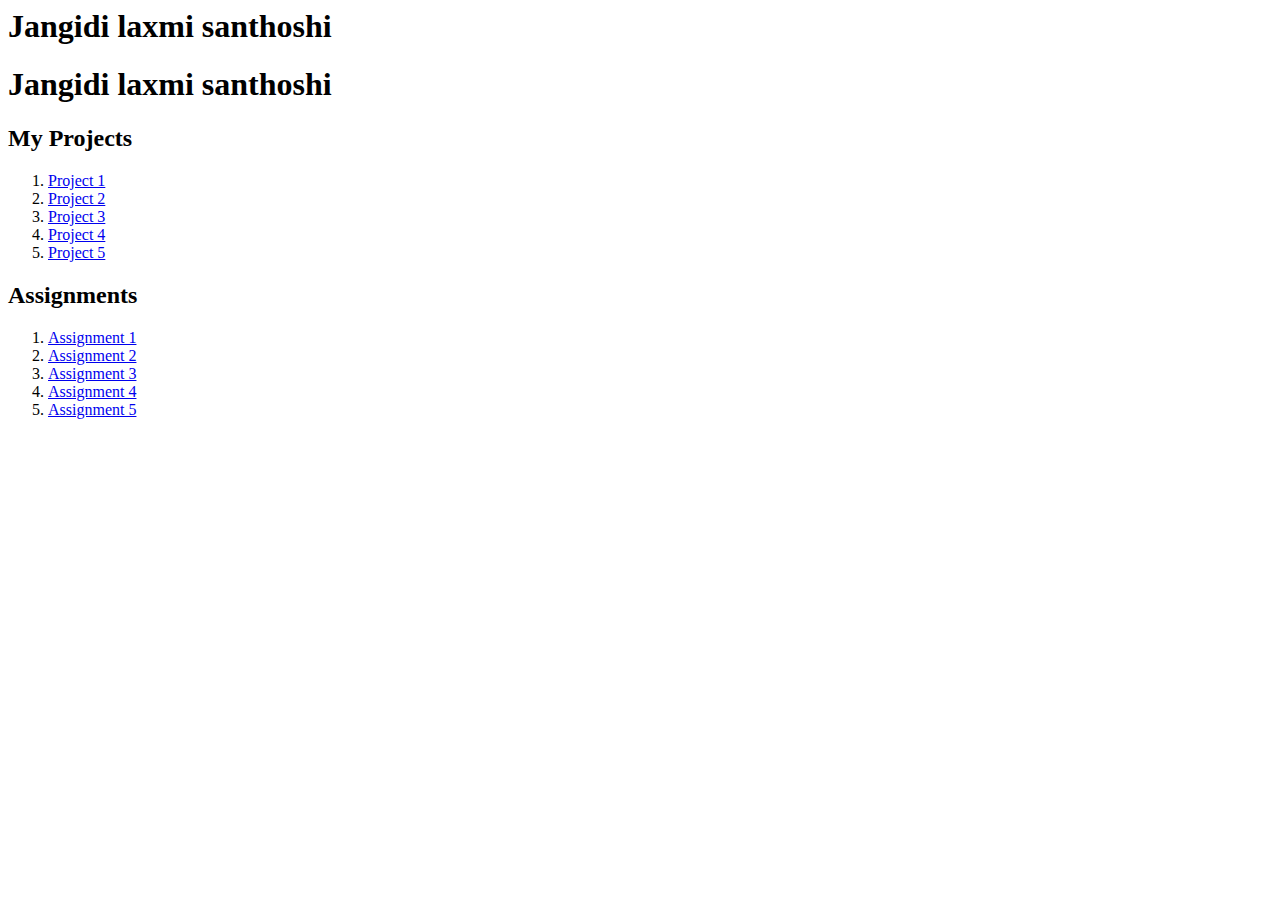
<file: index.html>
<h1> Jangidi laxmi santhoshi </h1>
<!DOCTYPE html>
<html lang="en">
<head>
    <meta charset="UTF-8">
    <meta name="viewport" content="width=device-width, initial-scale=1.0">
    <title>Document</title>
</head>
<body>
    <h1> Jangidi laxmi santhoshi </h1>

    <h2>My Projects</h2>
    <ol>
        <li><a href="#">Project 1</a></li>
        <li><a href="#">Project 2</a></li>
        <li><a href="#">Project 3</a></li>
        <li><a href="#">Project 4</a></li>
         <li><a href="#">Project 5</a></li>
    </ol>
    <h2> Assignments</h2>
    <ol>
        <li><a href="a1/">Assignment 1</a></li>
        <li><a href="a2/">Assignment 2</a></li>
        <li><a href="a3/">Assignment 3</a></li>
        <li><a href="a4/">Assignment 4</a></li>
        <li><a href="a5/">Assignment 5</a></li>
    </ol>
</body>
</html>
</file>
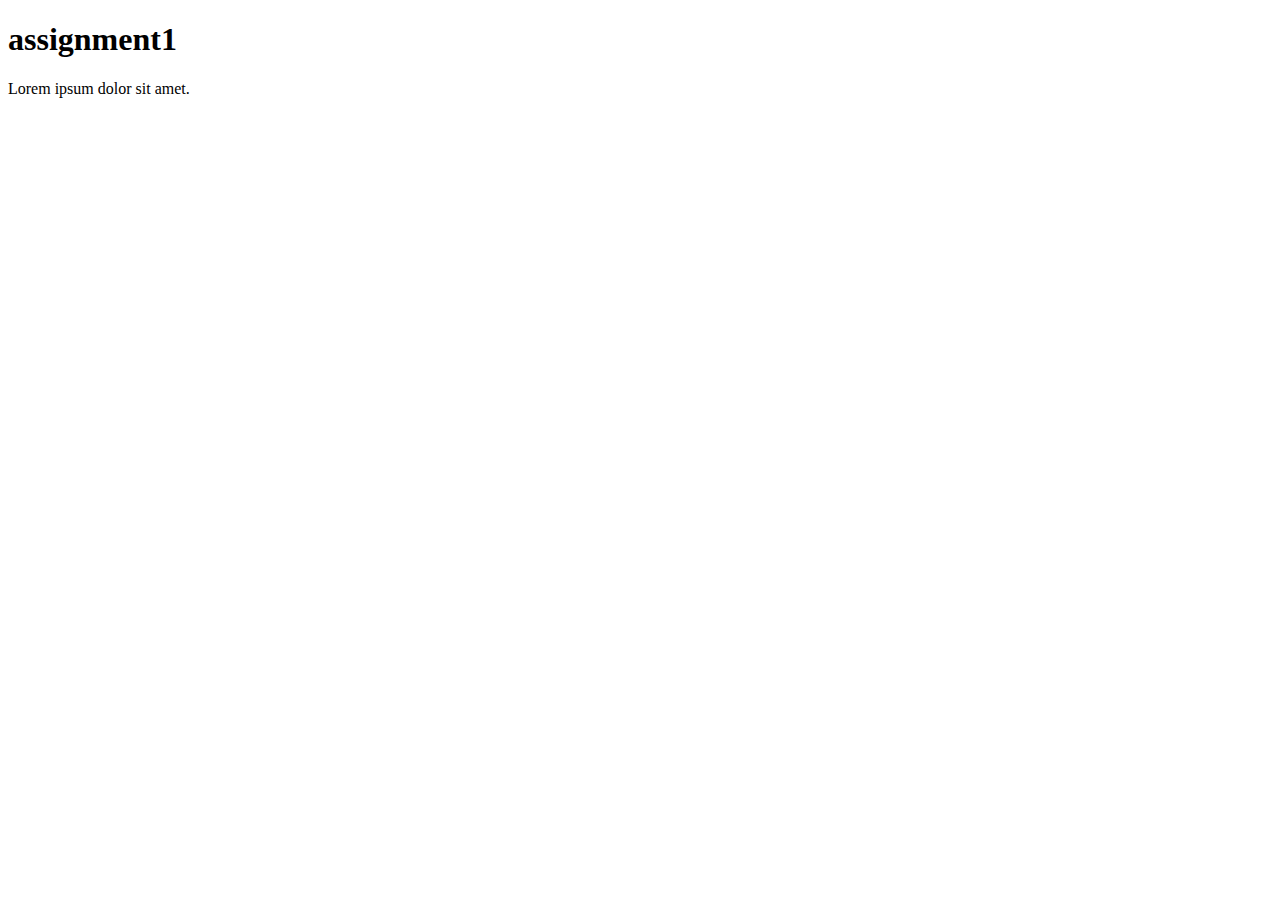
<file: a1/index.html>
<!DOCTYPE html>
<html lang="en">
<head>
    <meta charset="UTF-8">
    <meta name="viewport" content="width=device-width, initial-scale=1.0">
    <title>Document</title>
</head>
<body>
    <h1>assignment1</h1>
    <p>Lorem ipsum dolor sit amet.</p>
</body>
</html>
</file>
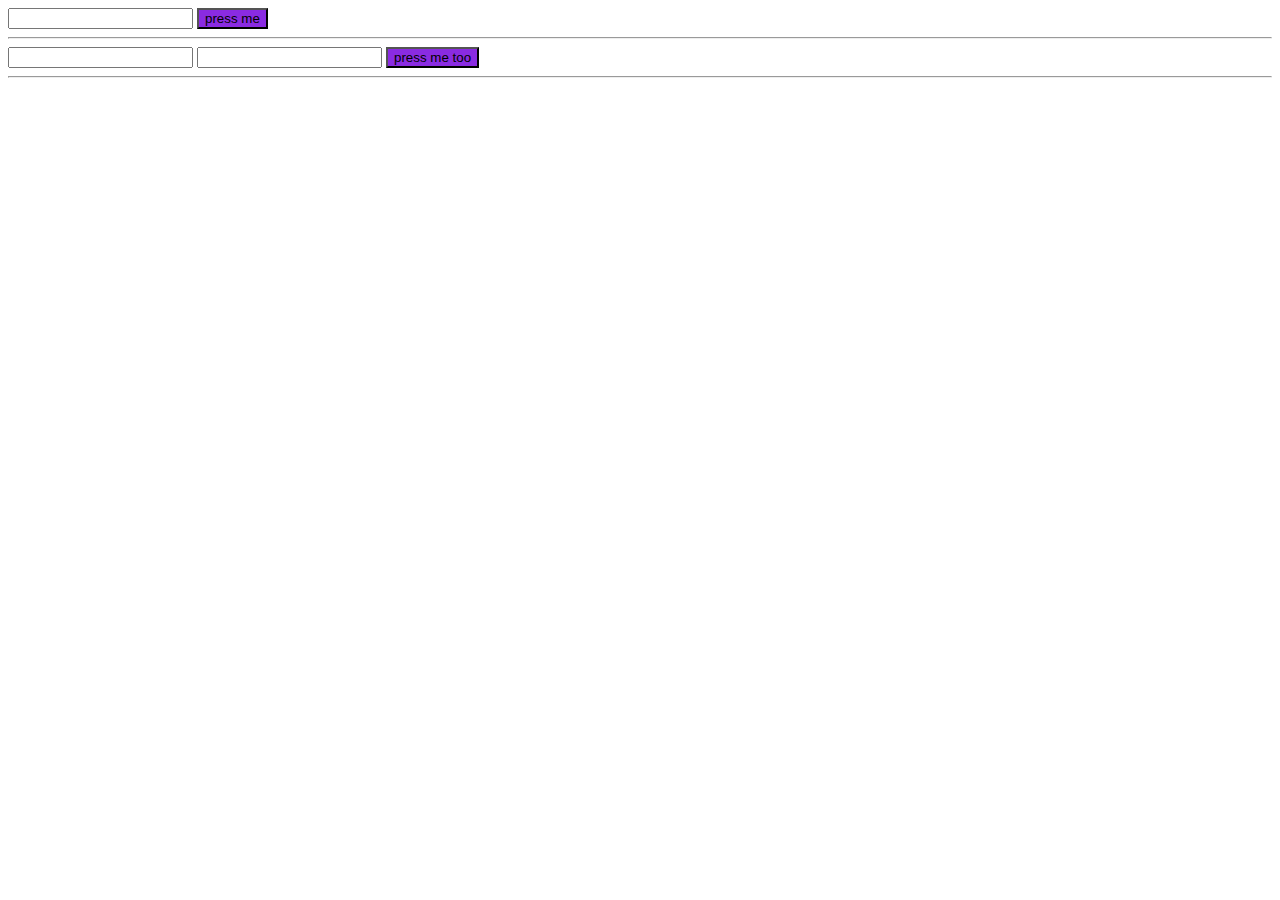
<file: a3/index.html>
<!DOCTYPE html>
<html lang="en">
<head>
    <meta charset="UTF-8">
    <meta name="viewport" content="width=device-width, initial-scale=1.0">
    <title>Document</title>
    <script>
        function greet(){
            alert(txtName.value);
        }
        function calc(){
            let a = Number(t1.value);
            let b = Number(t2.value);
            let sum= a + b;
            document.getElementById("result").innerText = "Sum: " + sum;
        }
    </script>
</head>
<body>
    <input type "text " id = "txtName" />
    <button onclick="greet()" style=background-color:blueviolet >press me </button>
    <hr/>
    <input type "text " id = "t1" />
    <input type "text " id = "t2" />
    <button onclick="calc()" style=background-color:blueviolet >press me too</button>
    <hr/>
    <p id="result"></p>

</body>
</html>
</file>
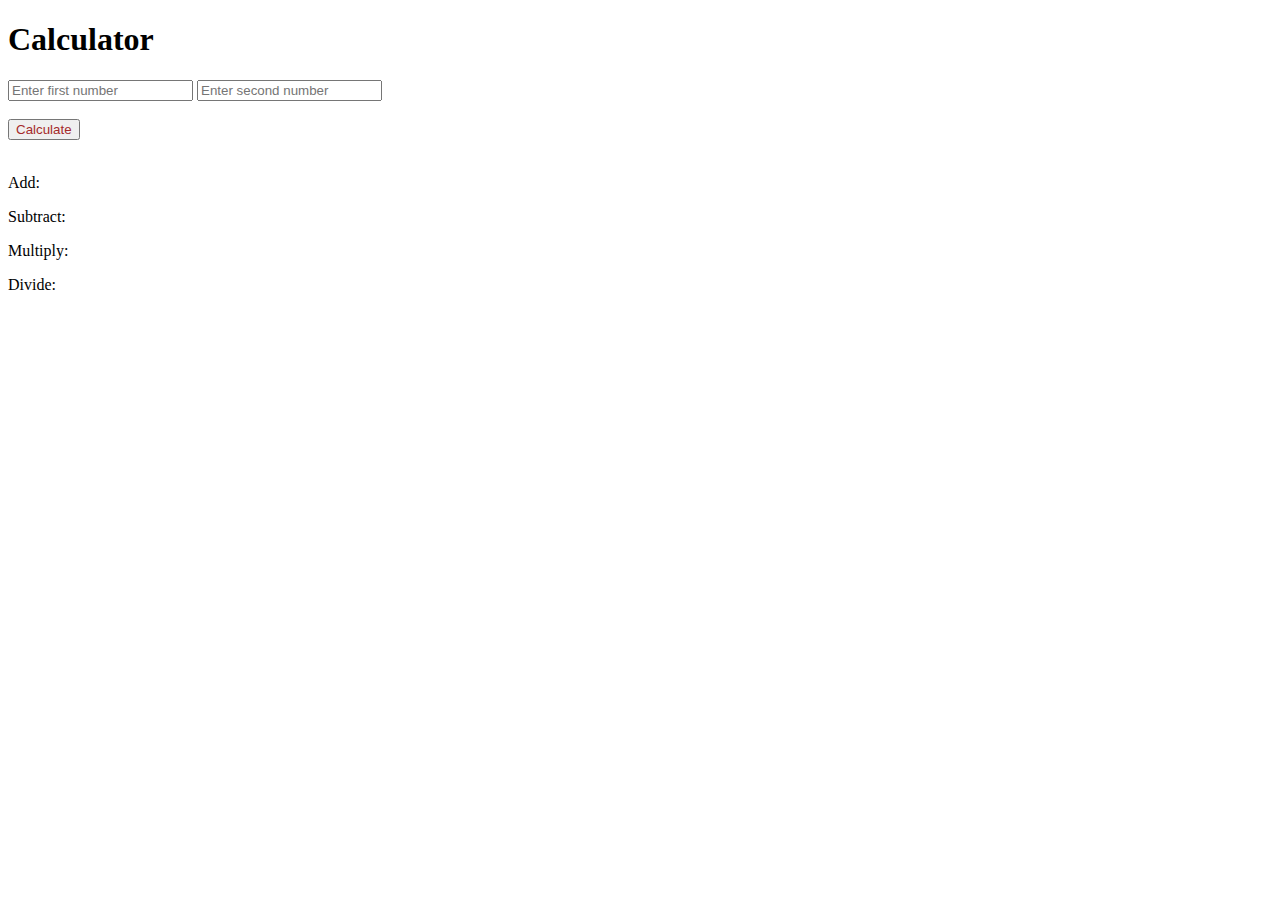
<file: a4/index.html>
<!DOCTYPE html>
<html lang="en">
  <head>
    <meta charset="UTF-8" />
    <meta name="viewport" content="width=device-width, initial-scale=1.0" />
    <title>Calculator</title>
  </head>
  <body>
    <h1>Calculator</h1>

    <input type="text" id="textbox1" placeholder="Enter first number" />
    <input type="text" id="textbox2" placeholder="Enter second number" />
    <br /><br />
    <button style="color:brown" onclick="cal()">Calculate</button>
    <br /><br />

    <!-- Line-by-line result display -->
    <p>Add: <span id="addResult"></span></p>
    <p>Subtract: <span id="subResult"></span></p>
    <p>Multiply: <span id="mulResult"></span></p>
    <p>Divide: <span id="divResult"></span></p>

    <script>
      function add(a, b) {
        return a + b;
      }

      function subtract(a, b) {
        return a - b;
      }

      function multiply(a, b) {
        return a * b;
      }

      function divide(a, b) {
        if (b === 0) {
          return "Cannot divide by zero";
        }
        return a / b;
      }

      function cal() {
        var val1 = Number(document.getElementById("textbox1").value);
        var val2 = Number(document.getElementById("textbox2").value);

        document.getElementById("addResult").textContent = add(val1, val2);
        document.getElementById("subResult").textContent = subtract(val1, val2);
        document.getElementById("mulResult").textContent = multiply(val1, val2);
        document.getElementById("divResult").textContent = divide(val1, val2);
      }
    </script>
  </body>
</html>
</file>
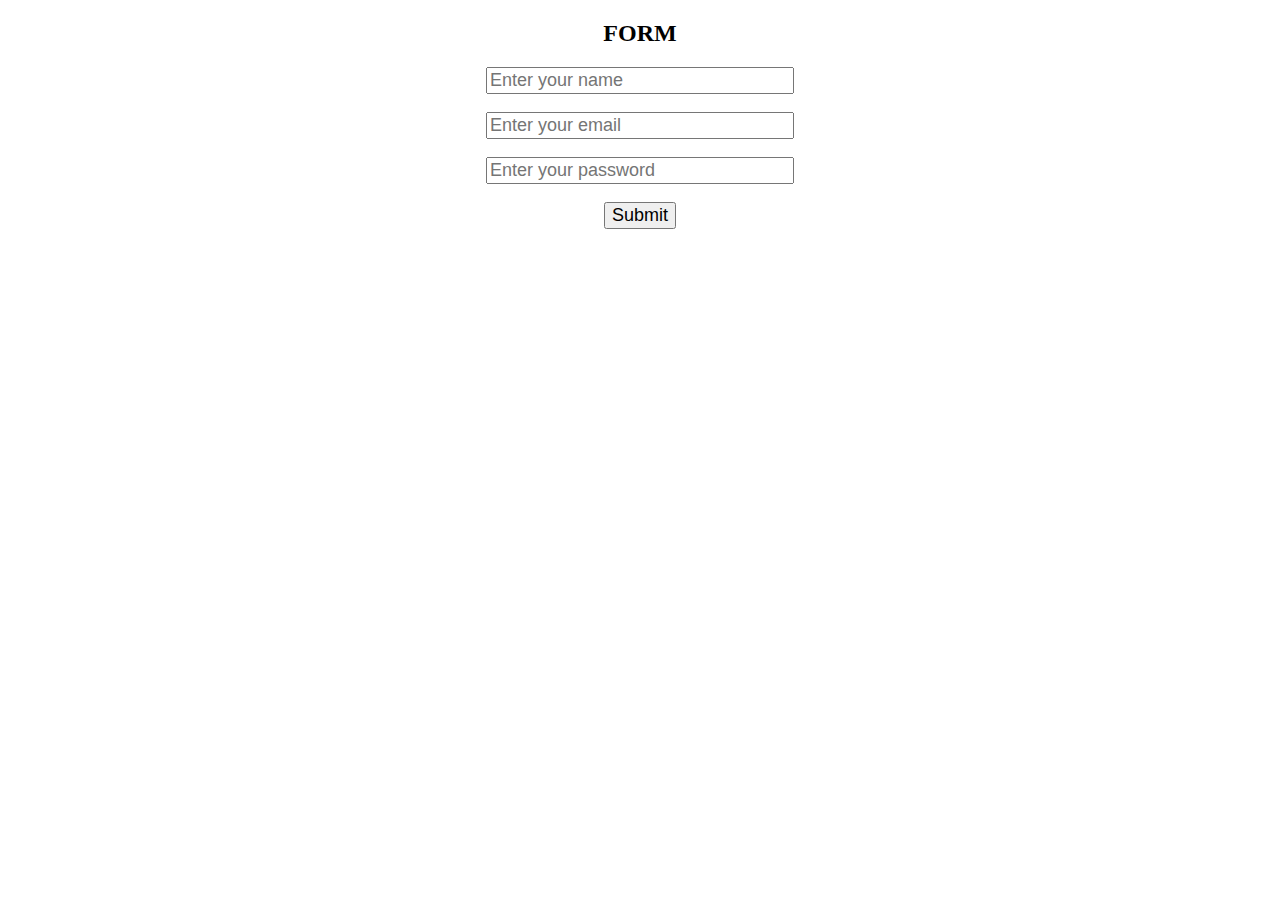
<file: a5/index.html>
<!DOCTYPE html>
<html lang="en">
<head>
  <meta charset="UTF-8" />
  <meta name="viewport" content="width=device-width, initial-scale=1.0" />
  <title>Form L</title>
  <script>
    const handleSubmit = () => {
      const name = document.getElementById('name').value;
      const email = document.getElementById('email').value;
      const password = document.getElementById('password').value;

      const result = document.getElementById('result');
      result.innerHTML = `
        <h3>Submitted Data</h3>
        <p><strong>Name:</strong> ${name}</p>
        <p><strong>Email:</strong> ${email}</p>
        <p><strong>Password:</strong> ${password}</p>
      `;
    };
  </script>
</head>
<body>
  <center>
    <h2>FORM</h2>

    <input type="text" id="name" placeholder="Enter your name" style="font-size:18px; width:300px;" /><br><br>
    <input type="email" id="email" placeholder="Enter your email" style="font-size:18px; width:300px;" /><br><br>
    <input type="password" id="password" placeholder="Enter your password" style="font-size:18px; width:300px;" /><br><br>

    <button onclick="handleSubmit()" style="font-size:18px;">Submit</button>

    <div id="result" style="margin-top: 30px;"></div>
  </center>
</body>
</html>
</file>
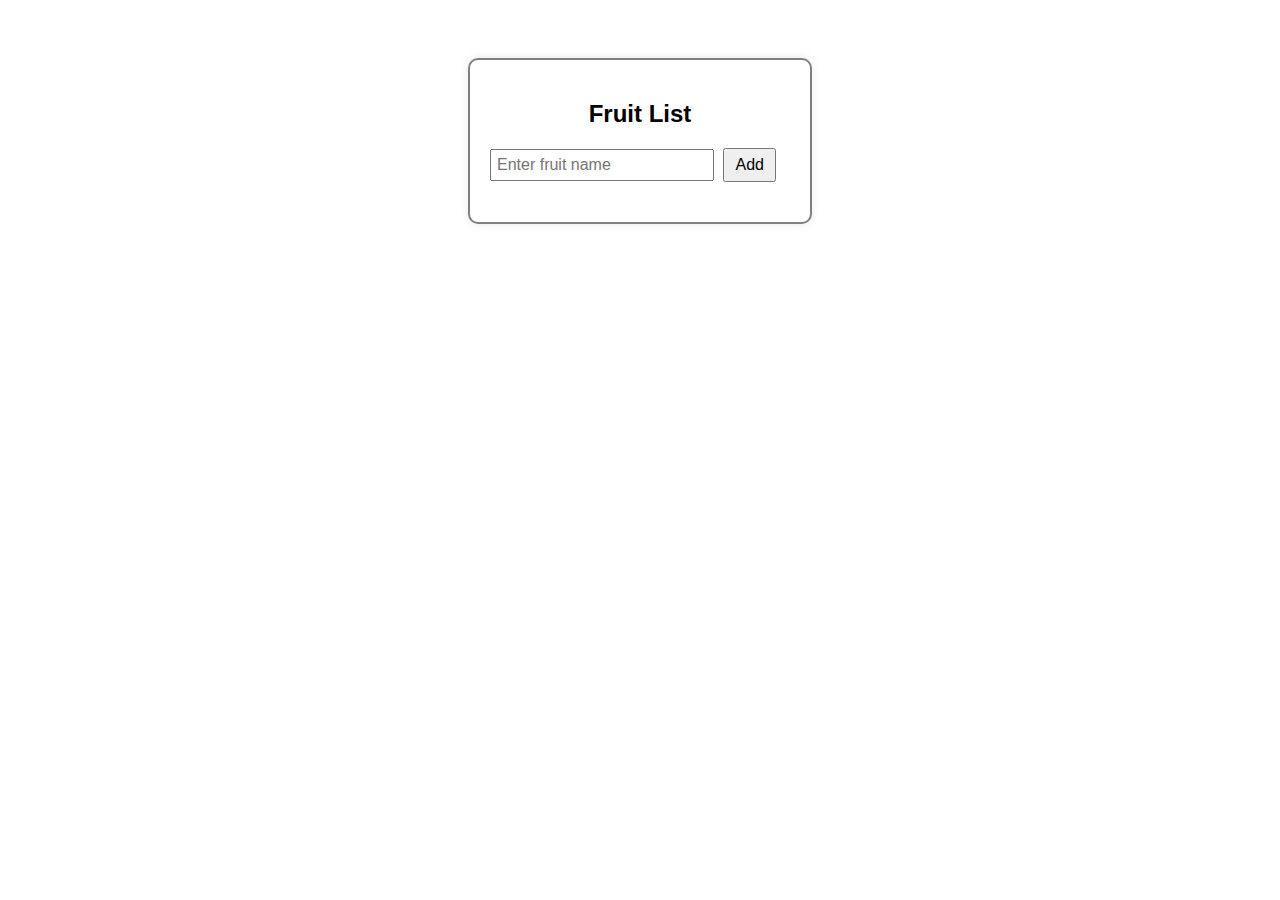
<file: a6/index.html>
<!DOCTYPE html>
<html lang="en">
<head>
  <meta charset="UTF-8">
  <meta name="viewport" content="width=device-width, initial-scale=1.0">
  <title>Fruit List</title>
  <style>
    body {
      font-family: Arial, sans-serif;
      display: flex;
      flex-direction: column;
      align-items: center;
      padding-top: 50px;
    }

    .container {
      border: 2px solid rgb(128, 128, 128);
      padding: 20px;
      border-radius: 10px;
      width: 300px;
      box-shadow: 0 0 10px rgba(0,0,0,0.1);
    }

    h2 {
      text-align: center;
    }

    #fruitInput {
      width: 70%;
      padding: 5px;
      font-size: 16px;
    }

    #addBtn {
      padding: 6px 10px;
      font-size: 16px;
      margin-left: 5px;
    }

    ul {
      list-style-type: none;
      padding: 0;
      margin-top: 20px;
    }

    li {
      padding: 6px 0;
      border-bottom: 1px solid #ccc;
    }
  </style>
</head>
<body>

  <div class="container">
    <h2>Fruit List</h2>
    <input type="text" id="fruitInput" placeholder="Enter fruit name">
    <button id="addBtn">Add</button>
    <ul id="fruitList"></ul>
  </div>

  <script>
    const addBtn = document.getElementById('addBtn');
    const fruitInput = document.getElementById('fruitInput');
    const fruitList = document.getElementById('fruitList');

    addBtn.addEventListener('click', () => {
      const fruit = fruitInput.value.trim();
      if (fruit !== '') {
        const li = document.createElement('li');
        li.textContent = fruit;
        fruitList.appendChild(li);
        fruitInput.value = '';
      }
    });
  </script>

</body>
</html>
</file>
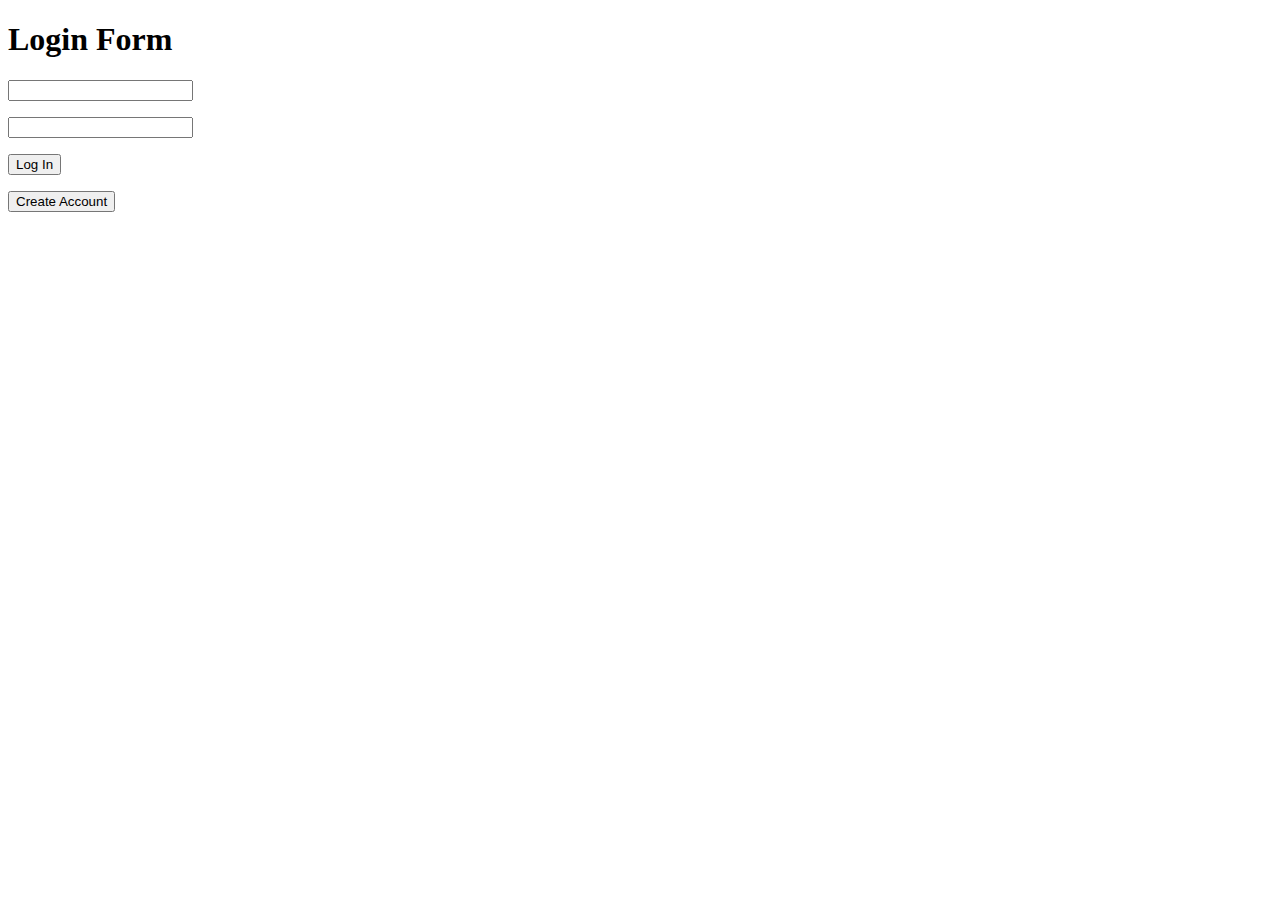
<file: p2/index.html>
<!DOCTYPE html>
<html lang="en">
<head>
    <meta charset="UTF-8">
    <meta name="viewport" content="width=device-width, initial-scale=1.0">
    <title>Document</title>
    <script src="script.js"></script>
    <link rel="stylesheet" href="style.css">
</head>
<body onload="showLogin()">
    <div id="root"></div>
</body>
</html>
</file>
<file: p2/style.css>
/* styles.css */
.App-Container {
  margin: auto;
  padding: 20px;
  border: 1px solid gray;
  border-radius: 10px;
  width: 300px;
  box-shadow: 0 0 10px rgba(0, 0, 0, 0.1);
  font-family: Arial, sans-serif;
}

.App-Container input {
  width: 100%;
  padding: 8px;
  margin: 5px 0;
}

.App-Container button {
  width: 100%;
  padding: 10px;
  margin-top: 10px;
  cursor: pointer;
}
</file>
